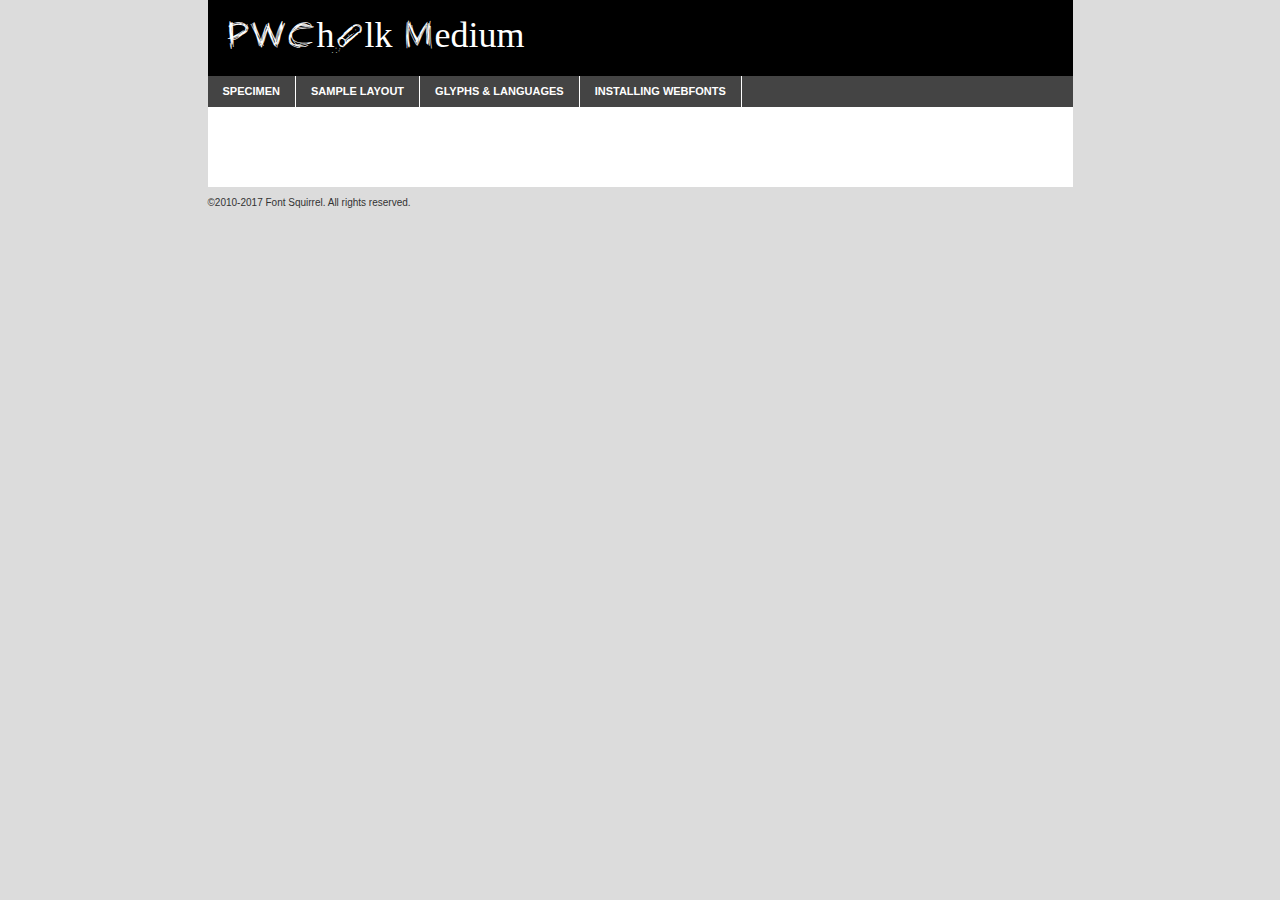
<file: pwchalk/pwchalk-demo.html>
<!DOCTYPE html PUBLIC "-//W3C//DTD XHTML 1.0 Transitional//EN"
	"http://www.w3.org/TR/xhtml1/DTD/xhtml1-transitional.dtd">

<html xmlns="http://www.w3.org/1999/xhtml" xml:lang="en" lang="en">
<head>
	<meta http-equiv="Content-Type" content="text/html; charset=utf-8" />
	<script src="http://ajax.googleapis.com/ajax/libs/jquery/1.7.2/jquery.min.js" type="text/javascript" charset="utf-8"></script>
	<script type="text/javascript">
	(function($){$.fn.easyTabs=function(option){var param=jQuery.extend({fadeSpeed:"fast",defaultContent:1,activeClass:'active'},option);$(this).each(function(){var thisId="#"+this.id;if(param.defaultContent==''){param.defaultContent=1;}
	if(typeof param.defaultContent=="number")
	{var defaultTab=$(thisId+" .tabs li:eq("+(param.defaultContent-1)+") a").attr('href').substr(1);}else{var defaultTab=param.defaultContent;}
	$(thisId+" .tabs li a").each(function(){var tabToHide=$(this).attr('href').substr(1);$("#"+tabToHide).addClass('easytabs-tab-content');});hideAll();changeContent(defaultTab);function hideAll(){$(thisId+" .easytabs-tab-content").hide();}
	function changeContent(tabId){hideAll();$(thisId+" .tabs li").removeClass(param.activeClass);$(thisId+" .tabs li a[href=#"+tabId+"]").closest('li').addClass(param.activeClass);if(param.fadeSpeed!="none")
	{$(thisId+" #"+tabId).fadeIn(param.fadeSpeed);}else{$(thisId+" #"+tabId).show();}}
	$(thisId+" .tabs li").click(function(){var tabId=$(this).find('a').attr('href').substr(1);changeContent(tabId);return false;});});}})(jQuery);
	</script>
	<link rel="stylesheet" href="specimen_files/specimen_stylesheet.css" type="text/css" charset="utf-8" />
	<link rel="stylesheet" href="stylesheet.css" type="text/css" charset="utf-8" />

	<style type="text/css">
					body{
				font-family: 'pwchalkmedium';
							}
		</style>

	<title>PWChalk Medium Specimen</title>
	
	
	<script type="text/javascript" charset="utf-8">
		$(document).ready(function() {
			$('#container').easyTabs({defaultContent:1});
		});
	</script>
</head>

<body>
<div id="container">
	<div id="header">
		PWChalk Medium	</div>
	<ul class="tabs">
		<li><a href="#specimen">Specimen</a></li>
		<li><a href="#layout">Sample Layout</a></li>
				<li><a href="#glyphs">Glyphs &amp; Languages</a></li>
		<li><a href="#installing">Installing Webfonts</a></li>
		
	</ul>
	
	<div id="main_content">

		
			<div id="specimen">
		
				<div class="section">
					<div class="grid12 firstcol">
						<div class="huge">AaBb</div>
					</div>
				</div>
		
				<div class="section">
					<div class="glyph_range">A&#x200B;B&#x200b;C&#x200b;D&#x200b;E&#x200b;F&#x200b;G&#x200b;H&#x200b;I&#x200b;J&#x200b;K&#x200b;L&#x200b;M&#x200b;N&#x200b;O&#x200b;P&#x200b;Q&#x200b;R&#x200b;S&#x200b;T&#x200b;U&#x200b;V&#x200b;W&#x200b;X&#x200b;Y&#x200b;Z&#x200b;a&#x200b;b&#x200b;c&#x200b;d&#x200b;e&#x200b;f&#x200b;g&#x200b;h&#x200b;i&#x200b;j&#x200b;k&#x200b;l&#x200b;m&#x200b;n&#x200b;o&#x200b;p&#x200b;q&#x200b;r&#x200b;s&#x200b;t&#x200b;u&#x200b;v&#x200b;w&#x200b;x&#x200b;y&#x200b;z&#x200b;1&#x200b;2&#x200b;3&#x200b;4&#x200b;5&#x200b;6&#x200b;7&#x200b;8&#x200b;9&#x200b;0&#x200b;&amp;&#x200b;.&#x200b;,&#x200b;?&#x200b;!&#x200b;&#64;&#x200b;(&#x200b;)&#x200b;#&#x200b;$&#x200b;%&#x200b;*&#x200b;+&#x200b;-&#x200b;=&#x200b;:&#x200b;;</div>
				</div>
				<div class="section">
					<div class="grid12 firstcol">
						<table class="sample_table">
							<tr><td>10</td><td class="size10">abcdefghijklmnopqrstuvwxyzABCDEFGHIJKLMNOPQRSTUVWXYZ0123456789abcdefghijklmnopqrstuvwxyzABCDEFGHIJKLMNOPQRSTUVWXYZ0123456789abcdefghijklmnopqrstuvwxyzABCDEFGHIJKLMNOPQRSTUVWXYZ</td></tr>
							<tr><td>11</td><td class="size11">abcdefghijklmnopqrstuvwxyzABCDEFGHIJKLMNOPQRSTUVWXYZ0123456789abcdefghijklmnopqrstuvwxyzABCDEFGHIJKLMNOPQRSTUVWXYZ0123456789abcdefghijklmnopqrstuvwxyzABCDEFGHIJKLMNOPQRSTUVWXYZ</td></tr>
							<tr><td>12</td><td class="size12">abcdefghijklmnopqrstuvwxyzABCDEFGHIJKLMNOPQRSTUVWXYZ0123456789abcdefghijklmnopqrstuvwxyzABCDEFGHIJKLMNOPQRSTUVWXYZ0123456789abcdefghijklmnopqrstuvwxyzABCDEFGHIJKLMNOPQRSTUVWXYZ</td></tr>
							<tr><td>13</td><td class="size13">abcdefghijklmnopqrstuvwxyzABCDEFGHIJKLMNOPQRSTUVWXYZ0123456789abcdefghijklmnopqrstuvwxyzABCDEFGHIJKLMNOPQRSTUVWXYZ0123456789abcdefghijklmnopqrstuvwxyzABCDEFGHIJKLMNOPQRSTUVWXYZ</td></tr>
							<tr><td>14</td><td class="size14">abcdefghijklmnopqrstuvwxyzABCDEFGHIJKLMNOPQRSTUVWXYZ0123456789abcdefghijklmnopqrstuvwxyzABCDEFGHIJKLMNOPQRSTUVWXYZ0123456789abcdefghijklmnopqrstuvwxyzABCDEFGHIJKLMNOPQRSTUVWXYZ</td></tr>
							<tr><td>16</td><td class="size16">abcdefghijklmnopqrstuvwxyzABCDEFGHIJKLMNOPQRSTUVWXYZ0123456789abcdefghijklmnopqrstuvwxyzABCDEFGHIJKLMNOPQRSTUVWXYZ</td></tr>
							<tr><td>18</td><td class="size18">abcdefghijklmnopqrstuvwxyzABCDEFGHIJKLMNOPQRSTUVWXYZ0123456789abcdefghijklmnopqrstuvwxyzABCDEFGHIJKLMNOPQRSTUVWXYZ</td></tr>
							<tr><td>20</td><td class="size20">abcdefghijklmnopqrstuvwxyzABCDEFGHIJKLMNOPQRSTUVWXYZ0123456789abcdefghijklmnopqrstuvwxyzABCDEFGHIJKLMNOPQRSTUVWXYZ</td></tr>
							<tr><td>24</td><td class="size24">abcdefghijklmnopqrstuvwxyzABCDEFGHIJKLMNOPQRSTUVWXYZ0123456789abcdefghijklmnopqrstuvwxyzABCDEFGHIJKLMNOPQRSTUVWXYZ</td></tr>
							<tr><td>30</td><td class="size30">abcdefghijklmnopqrstuvwxyzABCDEFGHIJKLMNOPQRSTUVWXYZ0123456789abcdefghijklmnopqrstuvwxyzABCDEFGHIJKLMNOPQRSTUVWXYZ</td></tr>
							<tr><td>36</td><td class="size36">abcdefghijklmnopqrstuvwxyzABCDEFGHIJKLMNOPQRSTUVWXYZ0123456789abcdefghijklmnopqrstuvwxyzABCDEFGHIJKLMNOPQRSTUVWXYZ</td></tr>
							<tr><td>48</td><td class="size48">abcdefghijklmnopqrstuvwxyzABCDEFGHIJKLMNOPQRSTUVWXYZ0123456789abcdefghijklmnopqrstuvwxyzABCDEFGHIJKLMNOPQRSTUVWXYZ</td></tr>
							<tr><td>60</td><td class="size60">abcdefghijklmnopqrstuvwxyzABCDEFGHIJKLMNOPQRSTUVWXYZ0123456789abcdefghijklmnopqrstuvwxyzABCDEFGHIJKLMNOPQRSTUVWXYZ</td></tr>
							<tr><td>72</td><td class="size72">abcdefghijklmnopqrstuvwxyzABCDEFGHIJKLMNOPQRSTUVWXYZ0123456789abcdefghijklmnopqrstuvwxyzABCDEFGHIJKLMNOPQRSTUVWXYZ</td></tr>
							<tr><td>90</td><td class="size90">abcdefghijklmnopqrstuvwxyzABCDEFGHIJKLMNOPQRSTUVWXYZ0123456789abcdefghijklmnopqrstuvwxyzABCDEFGHIJKLMNOPQRSTUVWXYZ</td></tr>
						</table>
				
					</div>
			
				</div>
		
		
		
								<div class="section" id="bodycomparison">


										<div id="xheight">
				<div class="fontbody">&#x25FC;&#x25FC;&#x25FC;&#x25FC;&#x25FC;&#x25FC;&#x25FC;&#x25FC;&#x25FC;&#x25FC;&#x25FC;&#x25FC;&#x25FC;&#x25FC;&#x25FC;&#x25FC;&#x25FC;&#x25FC;&#x25FC;&#x25FC;&#x25FC;&#x25FC;&#x25FC;&#x25FC;&#x25FC;&#x25FC;&#x25FC;&#x25FC;&#x25FC;&#x25FC;&#x25FC;&#x25FC;&#x25FC;&#x25FC;&#x25FC;&#x25FC;&#x25FC;&#x25FC;&#x25FC;&#x25FC;&#x25FC;&#x25FC;&#x25FC;&#x25FC;&#x25FC;&#x25FC;&#x25FC;&#x25FC;&#x25FC;&#x25FC;&#x25FC;&#x25FC;&#x25FC;&#x25FC;&#x25FC;&#x25FC;&#x25FC;&#x25FC;&#x25FC;&#x25FC;&#x25FC;&#x25FC;&#x25FC;&#x25FC;&#x25FC;&#x25FC;&#x25FC;&#x25FC;&#x25FC;&#x25FC;&#x25FC;&#x25FC;&#x25FC;&#x25FC;&#x25FC;&#x25FC;&#x25FC;&#x25FC;&#x25FC;&#x25FC;&#x25FC;&#x25FC;&#x25FC;&#x25FC;&#x25FC;&#x25FC;&#x25FC;&#x25FC;&#x25FC;&#x25FC;&#x25FC;&#x25FC;&#x25FC;&#x25FC;&#x25FC;&#x25FC;&#x25FC;&#x25FC;&#x25FC;body</div><div class="arialbody">body</div><div class="verdanabody">body</div><div class="georgiabody">body</div></div>
										<div class="fontbody" style="z-index:1">
											body<span>PWChalk Medium</span>
										</div>
										<div class="arialbody" style="z-index:1">
											body<span>Arial</span>
										</div>
										<div class="verdanabody" style="z-index:1">
											body<span>Verdana</span>
										</div>
										<div class="georgiabody" style="z-index:1">
											body<span>Georgia</span>
										</div>



								</div>
		
		
				<div class="section psample psample_row1" id="">
					
					<div class="grid2 firstcol">
						<p class="size10"><span>10.</span>Aenean lacinia bibendum nulla sed consectetur. Fusce dapibus, tellus ac cursus commodo, tortor mauris condimentum nibh, ut fermentum massa justo sit amet risus. Nullam id dolor id nibh ultricies vehicula ut id elit. Cum sociis natoque penatibus et magnis dis parturient montes, nascetur ridiculus mus. Nulla vitae elit libero, a pharetra augue.</p>
			
					</div>
					<div class="grid3">
						<p class="size11"><span>11.</span>Aenean lacinia bibendum nulla sed consectetur. Fusce dapibus, tellus ac cursus commodo, tortor mauris condimentum nibh, ut fermentum massa justo sit amet risus. Nullam id dolor id nibh ultricies vehicula ut id elit. Cum sociis natoque penatibus et magnis dis parturient montes, nascetur ridiculus mus. Nulla vitae elit libero, a pharetra augue.</p>
			
					</div>
					<div class="grid3">
						<p class="size12"><span>12.</span>Aenean lacinia bibendum nulla sed consectetur. Fusce dapibus, tellus ac cursus commodo, tortor mauris condimentum nibh, ut fermentum massa justo sit amet risus. Nullam id dolor id nibh ultricies vehicula ut id elit. Cum sociis natoque penatibus et magnis dis parturient montes, nascetur ridiculus mus. Nulla vitae elit libero, a pharetra augue.</p>
			
					</div>
					<div class="grid4">
						<p class="size13"><span>13.</span>Aenean lacinia bibendum nulla sed consectetur. Fusce dapibus, tellus ac cursus commodo, tortor mauris condimentum nibh, ut fermentum massa justo sit amet risus. Nullam id dolor id nibh ultricies vehicula ut id elit. Cum sociis natoque penatibus et magnis dis parturient montes, nascetur ridiculus mus. Nulla vitae elit libero, a pharetra augue.</p>
			
					</div>
					<div class="white_blend"></div>
					
				</div>
				<div class="section psample psample_row2" id="">
					<div class="grid3 firstcol">
						<p class="size14"><span>14.</span>Aenean lacinia bibendum nulla sed consectetur. Fusce dapibus, tellus ac cursus commodo, tortor mauris condimentum nibh, ut fermentum massa justo sit amet risus. Nullam id dolor id nibh ultricies vehicula ut id elit. Cum sociis natoque penatibus et magnis dis parturient montes, nascetur ridiculus mus. Nulla vitae elit libero, a pharetra augue.</p>
			
					</div>
					<div class="grid4">
						<p class="size16"><span>16.</span>Aenean lacinia bibendum nulla sed consectetur. Fusce dapibus, tellus ac cursus commodo, tortor mauris condimentum nibh, ut fermentum massa justo sit amet risus. Nullam id dolor id nibh ultricies vehicula ut id elit. Cum sociis natoque penatibus et magnis dis parturient montes, nascetur ridiculus mus. Nulla vitae elit libero, a pharetra augue.</p>
			
					</div>
					<div class="grid5">
						<p class="size18"><span>18.</span>Aenean lacinia bibendum nulla sed consectetur. Fusce dapibus, tellus ac cursus commodo, tortor mauris condimentum nibh, ut fermentum massa justo sit amet risus. Nullam id dolor id nibh ultricies vehicula ut id elit. Cum sociis natoque penatibus et magnis dis parturient montes, nascetur ridiculus mus. Nulla vitae elit libero, a pharetra augue.</p>
			
					</div>

					<div class="white_blend"></div>

				</div>
				
				<div class="section psample psample_row3" id="">
					<div class="grid5 firstcol">
						<p class="size20"><span>20.</span>Aenean lacinia bibendum nulla sed consectetur. Fusce dapibus, tellus ac cursus commodo, tortor mauris condimentum nibh, ut fermentum massa justo sit amet risus. Nullam id dolor id nibh ultricies vehicula ut id elit. Cum sociis natoque penatibus et magnis dis parturient montes, nascetur ridiculus mus. Nulla vitae elit libero, a pharetra augue.</p>
					</div>
					<div class="grid7">
						<p class="size24"><span>24.</span>Aenean lacinia bibendum nulla sed consectetur. Fusce dapibus, tellus ac cursus commodo, tortor mauris condimentum nibh, ut fermentum massa justo sit amet risus. Nullam id dolor id nibh ultricies vehicula ut id elit. Cum sociis natoque penatibus et magnis dis parturient montes, nascetur ridiculus mus. Nulla vitae elit libero, a pharetra augue.</p>
					</div>
					
					<div class="white_blend"></div>
					
				</div>
				
				<div class="section psample psample_row4" id="">
					<div class="grid12 firstcol">
						<p class="size30"><span>30.</span>Aenean lacinia bibendum nulla sed consectetur. Fusce dapibus, tellus ac cursus commodo, tortor mauris condimentum nibh, ut fermentum massa justo sit amet risus. Nullam id dolor id nibh ultricies vehicula ut id elit. Cum sociis natoque penatibus et magnis dis parturient montes, nascetur ridiculus mus. Nulla vitae elit libero, a pharetra augue.</p>
					</div>
					<div class="white_blend"></div>
					
				</div>
				
				
				
				<div class="section psample psample_row1 fullreverse">
					<div class="grid2 firstcol">
						<p class="size10"><span>10.</span>Aenean lacinia bibendum nulla sed consectetur. Fusce dapibus, tellus ac cursus commodo, tortor mauris condimentum nibh, ut fermentum massa justo sit amet risus. Nullam id dolor id nibh ultricies vehicula ut id elit. Cum sociis natoque penatibus et magnis dis parturient montes, nascetur ridiculus mus. Nulla vitae elit libero, a pharetra augue.</p>
			
					</div>
					<div class="grid3">
						<p class="size11"><span>11.</span>Aenean lacinia bibendum nulla sed consectetur. Fusce dapibus, tellus ac cursus commodo, tortor mauris condimentum nibh, ut fermentum massa justo sit amet risus. Nullam id dolor id nibh ultricies vehicula ut id elit. Cum sociis natoque penatibus et magnis dis parturient montes, nascetur ridiculus mus. Nulla vitae elit libero, a pharetra augue.</p>
			
					</div>
					<div class="grid3">
						<p class="size12"><span>12.</span>Aenean lacinia bibendum nulla sed consectetur. Fusce dapibus, tellus ac cursus commodo, tortor mauris condimentum nibh, ut fermentum massa justo sit amet risus. Nullam id dolor id nibh ultricies vehicula ut id elit. Cum sociis natoque penatibus et magnis dis parturient montes, nascetur ridiculus mus. Nulla vitae elit libero, a pharetra augue.</p>
			
					</div>
					<div class="grid4">
						<p class="size13"><span>13.</span>Aenean lacinia bibendum nulla sed consectetur. Fusce dapibus, tellus ac cursus commodo, tortor mauris condimentum nibh, ut fermentum massa justo sit amet risus. Nullam id dolor id nibh ultricies vehicula ut id elit. Cum sociis natoque penatibus et magnis dis parturient montes, nascetur ridiculus mus. Nulla vitae elit libero, a pharetra augue.</p>
			
					</div>
					<div class="black_blend"></div>
					
				</div>
				
				<div class="section psample psample_row2 fullreverse">
					<div class="grid3 firstcol">
						<p class="size14"><span>14.</span>Aenean lacinia bibendum nulla sed consectetur. Fusce dapibus, tellus ac cursus commodo, tortor mauris condimentum nibh, ut fermentum massa justo sit amet risus. Nullam id dolor id nibh ultricies vehicula ut id elit. Cum sociis natoque penatibus et magnis dis parturient montes, nascetur ridiculus mus. Nulla vitae elit libero, a pharetra augue.</p>
			
					</div>
					<div class="grid4">
						<p class="size16"><span>16.</span>Aenean lacinia bibendum nulla sed consectetur. Fusce dapibus, tellus ac cursus commodo, tortor mauris condimentum nibh, ut fermentum massa justo sit amet risus. Nullam id dolor id nibh ultricies vehicula ut id elit. Cum sociis natoque penatibus et magnis dis parturient montes, nascetur ridiculus mus. Nulla vitae elit libero, a pharetra augue.</p>
			
					</div>
					<div class="grid5">
						<p class="size18"><span>18.</span>Aenean lacinia bibendum nulla sed consectetur. Fusce dapibus, tellus ac cursus commodo, tortor mauris condimentum nibh, ut fermentum massa justo sit amet risus. Nullam id dolor id nibh ultricies vehicula ut id elit. Cum sociis natoque penatibus et magnis dis parturient montes, nascetur ridiculus mus. Nulla vitae elit libero, a pharetra augue.</p>
			
					</div>
					<div class="black_blend"></div>

				</div>
				
				<div class="section psample fullreverse psample_row3" id="">
					<div class="grid5 firstcol">
						<p class="size20"><span>20.</span>Aenean lacinia bibendum nulla sed consectetur. Fusce dapibus, tellus ac cursus commodo, tortor mauris condimentum nibh, ut fermentum massa justo sit amet risus. Nullam id dolor id nibh ultricies vehicula ut id elit. Cum sociis natoque penatibus et magnis dis parturient montes, nascetur ridiculus mus. Nulla vitae elit libero, a pharetra augue.</p>
					</div>
					<div class="grid7">
						<p class="size24"><span>24.</span>Aenean lacinia bibendum nulla sed consectetur. Fusce dapibus, tellus ac cursus commodo, tortor mauris condimentum nibh, ut fermentum massa justo sit amet risus. Nullam id dolor id nibh ultricies vehicula ut id elit. Cum sociis natoque penatibus et magnis dis parturient montes, nascetur ridiculus mus. Nulla vitae elit libero, a pharetra augue.</p>
					</div>
					
					<div class="black_blend"></div>
					
				</div>
				
				<div class="section psample fullreverse psample_row4" id="" style="border-bottom: 20px #000 solid;">
					<div class="grid12 firstcol">
						<p class="size30"><span>30.</span>Aenean lacinia bibendum nulla sed consectetur. Fusce dapibus, tellus ac cursus commodo, tortor mauris condimentum nibh, ut fermentum massa justo sit amet risus. Nullam id dolor id nibh ultricies vehicula ut id elit. Cum sociis natoque penatibus et magnis dis parturient montes, nascetur ridiculus mus. Nulla vitae elit libero, a pharetra augue.</p>
					</div>
					<div class="black_blend"></div>
					
				</div>
				
				
				
				
			</div>
			
			<div id="layout">
				
				<div class="section">
					
					<div class="grid12 firstcol">
						<h1>Lorem Ipsum Dolor</h1>
						<h2>Etiam porta sem malesuada magna mollis euismod</h2>
						
						<p class="byline">By <a href="#link">Aenean Lacinia</a></p>
					</div>
				</div>
				<div class="section">
					<div class="grid8 firstcol">
						<p class="large">Donec sed odio dui. Morbi leo risus, porta ac consectetur ac, vestibulum at eros. Fusce dapibus, tellus ac cursus commodo, tortor mauris condimentum nibh, ut fermentum massa justo sit amet risus. </p>

						
						<h3>Pellentesque ornare sem</h3>

						<p>Maecenas sed diam eget risus varius blandit sit amet non magna. Maecenas faucibus mollis interdum. Donec ullamcorper nulla non metus auctor fringilla. Nullam id dolor id nibh ultricies vehicula ut id elit. Nullam id dolor id nibh ultricies vehicula ut id elit. </p>

						<p>Aenean eu leo quam. Pellentesque ornare sem lacinia quam venenatis vestibulum. Lorem ipsum dolor sit amet, consectetur adipiscing elit. Cum sociis natoque penatibus et magnis dis parturient montes, nascetur ridiculus mus. </p>

						<p>Nulla vitae elit libero, a pharetra augue. Praesent commodo cursus magna, vel scelerisque nisl consectetur et. Aenean lacinia bibendum nulla sed consectetur. </p>

						<p>Nullam quis risus eget urna mollis ornare vel eu leo. Nullam quis risus eget urna mollis ornare vel eu leo. Maecenas sed diam eget risus varius blandit sit amet non magna. Donec ullamcorper nulla non metus auctor fringilla. </p>

						<h3>Cras mattis consectetur</h3>

						<p>Aenean eu leo quam. Pellentesque ornare sem lacinia quam venenatis vestibulum. Aenean lacinia bibendum nulla sed consectetur. Integer posuere erat a ante venenatis dapibus posuere velit aliquet. Cras mattis consectetur purus sit amet fermentum. </p>

						<p>Nullam id dolor id nibh ultricies vehicula ut id elit. Nullam quis risus eget urna mollis ornare vel eu leo. Cras mattis consectetur purus sit amet fermentum.</p>
					</div>
					
					<div class="grid4 sidebar">
						
						<div class="box reverse">
							<p class="last">Nullam quis risus eget urna mollis ornare vel eu leo. Donec ullamcorper nulla non metus auctor fringilla. Cras mattis consectetur purus sit amet fermentum. Sed posuere consectetur est at lobortis. Lorem ipsum dolor sit amet, consectetur adipiscing elit. </p>
						</div>
						
						<p class="caption">Maecenas sed diam eget risus varius.</p>

						<p>Vestibulum id ligula porta felis euismod semper. Integer posuere erat a ante venenatis dapibus posuere velit aliquet. Vestibulum id ligula porta felis euismod semper. Sed posuere consectetur est at lobortis. Maecenas sed diam eget risus varius blandit sit amet non magna. Fusce dapibus, tellus ac cursus commodo, tortor mauris condimentum nibh, ut fermentum massa justo sit amet risus. </p>

					

						<p>Duis mollis, est non commodo luctus, nisi erat porttitor ligula, eget lacinia odio sem nec elit. Aenean lacinia bibendum nulla sed consectetur. Vivamus sagittis lacus vel augue laoreet rutrum faucibus dolor auctor. Aenean lacinia bibendum nulla sed consectetur. Nullam quis risus eget urna mollis ornare vel eu leo. </p>

						<p>Praesent commodo cursus magna, vel scelerisque nisl consectetur et. Donec ullamcorper nulla non metus auctor fringilla. Maecenas faucibus mollis interdum. Fusce dapibus, tellus ac cursus commodo, tortor mauris condimentum nibh, ut fermentum massa justo sit amet risus. </p>

					</div>
				</div>
				
			</div>


			



		<div id="glyphs">
			<div class="section">
				<div class="grid12 firstcol">
			
				<h1>Language Support</h1>
				<p>The subset of PWChalk Medium in this kit supports the following languages:<br />
			
									</p>
				<h1>Glyph Chart</h1>
				<p>The subset of PWChalk Medium in this kit includes all the glyphs listed below. Unicode entities are included above each glyph to help you insert individual characters into your layout.</p>
				<div id="glyph_chart">
			
																				 <div><p>&amp;#13;</p>&#13;</div>
																				 <div><p>&amp;#32;</p>&#32;</div>
																				 <div><p>&amp;#33;</p>&#33;</div>
																				 <div><p>&amp;#34;</p>&#34;</div>
																				 <div><p>&amp;#35;</p>&#35;</div>
																				 <div><p>&amp;#36;</p>&#36;</div>
																				 <div><p>&amp;#37;</p>&#37;</div>
																				 <div><p>&amp;#38;</p>&#38;</div>
																				 <div><p>&amp;#39;</p>&#39;</div>
																				 <div><p>&amp;#40;</p>&#40;</div>
																				 <div><p>&amp;#41;</p>&#41;</div>
																				 <div><p>&amp;#42;</p>&#42;</div>
																				 <div><p>&amp;#43;</p>&#43;</div>
																				 <div><p>&amp;#44;</p>&#44;</div>
																				 <div><p>&amp;#45;</p>&#45;</div>
																				 <div><p>&amp;#46;</p>&#46;</div>
																				 <div><p>&amp;#47;</p>&#47;</div>
																				 <div><p>&amp;#48;</p>&#48;</div>
																				 <div><p>&amp;#49;</p>&#49;</div>
																				 <div><p>&amp;#50;</p>&#50;</div>
																				 <div><p>&amp;#51;</p>&#51;</div>
																				 <div><p>&amp;#52;</p>&#52;</div>
																				 <div><p>&amp;#53;</p>&#53;</div>
																				 <div><p>&amp;#54;</p>&#54;</div>
																				 <div><p>&amp;#55;</p>&#55;</div>
																				 <div><p>&amp;#56;</p>&#56;</div>
																				 <div><p>&amp;#57;</p>&#57;</div>
																				 <div><p>&amp;#58;</p>&#58;</div>
																				 <div><p>&amp;#59;</p>&#59;</div>
																				 <div><p>&amp;#60;</p>&#60;</div>
																				 <div><p>&amp;#61;</p>&#61;</div>
																				 <div><p>&amp;#62;</p>&#62;</div>
																				 <div><p>&amp;#63;</p>&#63;</div>
																				 <div><p>&amp;#64;</p>&#64;</div>
																				 <div><p>&amp;#65;</p>&#65;</div>
																				 <div><p>&amp;#66;</p>&#66;</div>
																				 <div><p>&amp;#67;</p>&#67;</div>
																				 <div><p>&amp;#68;</p>&#68;</div>
																				 <div><p>&amp;#69;</p>&#69;</div>
																				 <div><p>&amp;#70;</p>&#70;</div>
																				 <div><p>&amp;#71;</p>&#71;</div>
																				 <div><p>&amp;#72;</p>&#72;</div>
																				 <div><p>&amp;#73;</p>&#73;</div>
																				 <div><p>&amp;#74;</p>&#74;</div>
																				 <div><p>&amp;#75;</p>&#75;</div>
																				 <div><p>&amp;#76;</p>&#76;</div>
																				 <div><p>&amp;#77;</p>&#77;</div>
																				 <div><p>&amp;#78;</p>&#78;</div>
																				 <div><p>&amp;#79;</p>&#79;</div>
																				 <div><p>&amp;#80;</p>&#80;</div>
																				 <div><p>&amp;#81;</p>&#81;</div>
																				 <div><p>&amp;#82;</p>&#82;</div>
																				 <div><p>&amp;#83;</p>&#83;</div>
																				 <div><p>&amp;#84;</p>&#84;</div>
																				 <div><p>&amp;#85;</p>&#85;</div>
																				 <div><p>&amp;#86;</p>&#86;</div>
																				 <div><p>&amp;#87;</p>&#87;</div>
																				 <div><p>&amp;#88;</p>&#88;</div>
																				 <div><p>&amp;#89;</p>&#89;</div>
																				 <div><p>&amp;#90;</p>&#90;</div>
																				 <div><p>&amp;#91;</p>&#91;</div>
																				 <div><p>&amp;#92;</p>&#92;</div>
																				 <div><p>&amp;#93;</p>&#93;</div>
																				 <div><p>&amp;#94;</p>&#94;</div>
																				 <div><p>&amp;#95;</p>&#95;</div>
																				 <div><p>&amp;#96;</p>&#96;</div>
																				 <div><p>&amp;#97;</p>&#97;</div>
																				 <div><p>&amp;#98;</p>&#98;</div>
																				 <div><p>&amp;#123;</p>&#123;</div>
																				 <div><p>&amp;#124;</p>&#124;</div>
																				 <div><p>&amp;#125;</p>&#125;</div>
																				 <div><p>&amp;#126;</p>&#126;</div>
																				 <div><p>&amp;#160;</p>&#160;</div>
																				 <div><p>&amp;#173;</p>&#173;</div>
																				 <div><p>&amp;#8192;</p>&#8192;</div>
																				 <div><p>&amp;#8193;</p>&#8193;</div>
																				 <div><p>&amp;#8194;</p>&#8194;</div>
																				 <div><p>&amp;#8195;</p>&#8195;</div>
																				 <div><p>&amp;#8196;</p>&#8196;</div>
																				 <div><p>&amp;#8197;</p>&#8197;</div>
																				 <div><p>&amp;#8198;</p>&#8198;</div>
																				 <div><p>&amp;#8199;</p>&#8199;</div>
																				 <div><p>&amp;#8200;</p>&#8200;</div>
																				 <div><p>&amp;#8201;</p>&#8201;</div>
																				 <div><p>&amp;#8202;</p>&#8202;</div>
																				 <div><p>&amp;#8208;</p>&#8208;</div>
																				 <div><p>&amp;#8209;</p>&#8209;</div>
																				 <div><p>&amp;#8210;</p>&#8210;</div>
																				 <div><p>&amp;#8211;</p>&#8211;</div>
																				 <div><p>&amp;#8212;</p>&#8212;</div>
																				 <div><p>&amp;#8216;</p>&#8216;</div>
																				 <div><p>&amp;#8217;</p>&#8217;</div>
																				 <div><p>&amp;#8220;</p>&#8220;</div>
																				 <div><p>&amp;#8221;</p>&#8221;</div>
																				 <div><p>&amp;#8239;</p>&#8239;</div>
																				 <div><p>&amp;#8287;</p>&#8287;</div>
																				 <div><p>&amp;#9724;</p>&#9724;</div>
																																						</div>	
				</div>
		
		
			</div>
		</div>
		
		
		<div id="specs">
			
		</div>
	
		<div id="installing">
			<div class="section">
				<div class="grid7 firstcol">
					<h1>Installing Webfonts</h1>
					
					<p>Webfonts are supported by all major browser platforms but not all in the same way. There are currently four different font formats that must be included in order to target all browsers. This includes TTF, WOFF, EOT and SVG.</p>
					
					<h2>1. Upload your webfonts</h2>
					<p>You must upload your webfont kit to your website. They should be in or near the same directory as your CSS files.</p>
					
					<h2>2. Include the webfont stylesheet</h2>
					<p>A special CSS @font-face declaration helps the various browsers select the appropriate font it needs without causing you a bunch of headaches. Learn more about this syntax by reading the <a href="https://www.fontspring.com/blog/further-hardening-of-the-bulletproof-syntax">Fontspring blog post</a> about it. The code for it is as follows:</p>


<code>
@font-face{ 
	font-family: 'MyWebFont';
	src: url('WebFont.eot');
	src: url('WebFont.eot?#iefix') format('embedded-opentype'),
	     url('WebFont.woff') format('woff'),
	     url('WebFont.ttf') format('truetype'),
	     url('WebFont.svg#webfont') format('svg');
}
</code>

	<p>We've already gone ahead and generated the code for you. All you have to do is link to the stylesheet in your HTML, like this:</p>
	<code>&lt;link rel=&quot;stylesheet&quot; href=&quot;stylesheet.css&quot; type=&quot;text/css&quot; charset=&quot;utf-8&quot; /&gt;</code>

					<h2>3. Modify your own stylesheet</h2>
					<p>To take advantage of your new fonts, you must tell your stylesheet to use them. Look at the original @font-face declaration above and find the property called "font-family." The name linked there will be what you use to reference the font. Prepend that webfont name to the font stack in the "font-family" property, inside the selector you want to change. For example:</p>
<code>p { font-family: 'WebFont', Arial, sans-serif; }</code>

<h2>4. Test</h2>
<p>Getting webfonts to work cross-browser <em>can</em> be tricky. Use the information in the sidebar to help you if you find that fonts aren't loading in a particular browser.</p>
				</div>
				
				<div class="grid5 sidebar">
					<div class="box">
						<h2>Troubleshooting<br />Font-Face Problems</h2>
						<p>Having trouble getting your webfonts to load in your new website? Here are some tips to sort out what might be the problem.</p>

						<h3>Fonts not showing in any browser</h3>

						<p>This sounds like you need to work on the plumbing. You either did not upload the fonts to the correct directory, or you did not link the fonts properly in the CSS. If you've confirmed that all this is correct and you still have a problem, take a look at your .htaccess file and see if requests are getting intercepted.</p>

						<h3>Fonts not loading in iPhone or iPad</h3>

						<p>The most common problem here is that you are serving the fonts from an IIS server. IIS refuses to serve files that have unknown MIME types. If that is the case, you must set the MIME type for SVG to "image/svg+xml" in the server settings. Follow these instructions from Microsoft if you need help.</p>

						<h3>Fonts not loading in Firefox</h3>

						<p>The primary reason for this failure? You are still using a version Firefox older than 3.5. So upgrade already! If that isn't it, then you are very likely serving fonts from a different domain. Firefox requires that all font assets be served from the same domain. Lastly it is possible that you need to add WOFF to your list of MIME types (if you are serving via IIS.)</p>

						<h3>Fonts not loading in IE</h3>

						<p>Are you looking at Internet Explorer on an actual Windows machine or are you cheating by using a service like Adobe BrowserLab? Many of these screenshot services do not render @font-face for IE. Best to test it on a real machine.</p>

						<h3>Fonts not loading in IE9</h3>

						<p>IE9, like Firefox, requires that fonts be served from the same domain as the website. Make sure that is the case.</p>
					</div>
				</div>
			</div>
			
		</div>
	
	</div>
	<div id="footer">
		<p>&copy;2010-2017 Font Squirrel. All rights reserved.</p>
	</div>
</div>
</body>
</html>
</file>
<file: pwchalk/stylesheet.css>
/*! Generated by Font Squirrel (https://www.fontsquirrel.com) on March 4, 2021 */



@font-face {
    font-family: 'pwchalkmedium';
    src: url('pwchalk-webfont.woff2') format('woff2'),
         url('pwchalk-webfont.woff') format('woff');
    font-weight: normal;
    font-style: normal;

}
</file>
<file: pwchalk/specimen_files/specimen_stylesheet.css>
@import url('grid_12-825-55-15.css');

/*  
	CSS Reset by Eric Meyer - Released under Public Domain
    http://meyerweb.com/eric/tools/css/reset/
*/
html, body, div, span, applet, object, iframe,
h1, h2, h3, h4, h5, h6, p, blockquote, pre,
a, abbr, acronym, address, big, cite, code,
del, dfn, em, font, img, ins, kbd, q, s, samp,
small, strike, strong, sub, sup, tt, var,
b, u, i, center, dl, dt, dd, ol, ul, li,
fieldset, form, label, legend, table, 
caption, tbody, tfoot, thead, tr, th, td 
                  {margin: 0;padding: 0;border: 0;outline: 0;
                  font-size: 100%;vertical-align: baseline;
                  background: transparent;}
body              {line-height: 1;}
ol, ul            {list-style: none;}
blockquote, q     {quotes: none;}
blockquote:before, blockquote:after,
q:before, q:after {content: '';	content: none;}
:focus            {outline: 0;}
ins               {text-decoration: none;}
del               {text-decoration: line-through;}
table             {border-collapse: collapse;border-spacing: 0;}




body {
	color: #000;
	background-color: #dcdcdc;
}

a {
	text-decoration: none;
	color: #1883ba;
}

h1{
	font-size: 32px;
	font-weight: normal;
	font-style: normal;
	margin-bottom: 18px;
}

h2{
	font-size: 18px;
}

#container {
	width: 865px;
	margin: 0px auto;
}


#header {
	padding: 20px;
	font-size: 36px;
	background-color: #000;
	color: #fff;
}

#header span {
	color: #666;
}
#main_content {
	background-color: #fff;
	padding: 60px 20px 20px;
}


#footer p {
	margin: 0;
	padding-top: 10px;
	padding-bottom: 50px;
	color: #333;
	font: 10px Arial, sans-serif;
}

.tabs {
	width: 100%;
	height: 31px;
	background-color: #444;
}
.tabs li {
	float:  left;
	margin: 0;
	overflow: hidden;
	background-color: #444;
}
.tabs li a {
	display: block;
	color: #fff;
	text-decoration: none;
	font: bold 11px/11px 'Arial';
	text-transform: uppercase;
	padding: 10px 15px;
	border-right: 1px solid #fff;
}

.tabs li a:hover {
		background-color: #00b3ff;

}

.tabs li.active a {
	color:  #000;
	background-color: #fff;
}



div.huge {
	
	font-size: 300px;
	line-height: 1em;
	padding: 0;
	letter-spacing: -.02em;
	overflow: hidden;
}
div.glyph_range {
	font-size: 72px;
	line-height: 1.1em;
}

.size10{ font-size: 10px; }
.size11{ font-size: 11px; }
.size12{ font-size: 12px; }
.size13{ font-size: 13px; }
.size14{ font-size: 14px; }
.size16{ font-size: 16px; }
.size18{ font-size: 18px; }
.size20{ font-size: 20px; }
.size24{ font-size: 24px; }
.size30{ font-size: 30px; }
.size36{ font-size: 36px; }
.size48{ font-size: 48px; }
.size60{ font-size: 60px; }
.size72{ font-size: 72px; }
.size90{ font-size: 90px; }


.psample_row1 {	height: 120px;}
.psample_row1 {	height: 120px;}
.psample_row2 {	height: 160px;}
.psample_row3 {	height: 160px;}
.psample_row4 {	height: 160px;}

.psample {
	overflow: hidden;
	position: relative;
}
.psample p {
	line-height: 1.3em;
	display: block;
	overflow: hidden;
	margin: 0;
}

.psample span {
	margin-right: .5em;
}

.white_blend {
	width: 100%;
	height: 61px;
	background-image: url([data-uri]);
	position: absolute;
	bottom: 0;
}
.black_blend {
	width: 100%;
	height: 61px;
	background-image: url([data-uri]);
	position: absolute;
	bottom: 0;
}
.fullreverse {
	background:  #000 !important;
	color:  #fff !important;
	margin-left: -20px;
	padding-left: 20px;
	margin-right: -20px;
	padding-right: 20px;
	padding: 20px;
	margin-bottom:0;
}


.sample_table td {
	padding-top: 3px;
	padding-bottom:5px;
	padding-left: 5px;
	vertical-align: middle;
	line-height: 1.2em;
}

.sample_table td:first-child {
	background-color: #eee;
	text-align: right;
	padding-right: 5px;
	padding-left: 0;
	padding: 5px;
	font: 11px/12px "Courier New", Courier, mono;
}

code {
	white-space: pre;
	background-color: #eee;
	display: block;
	padding: 10px;
	margin-bottom: 18px;
	overflow: auto;
}


.bottom,.last 	{margin-bottom:0 !important; padding-bottom:0 !important;}

.box  { 
  padding: 18px; 
  margin-bottom: 18px; 
  background: #eee; 
}

.reverse,.reversed { background:  #000 !important;color:  #fff !important; border: none !important;}

#bodycomparison {
	position: relative;
	overflow: hidden;
	font-size: 72px;
	height: 90px;
	white-space: nowrap;
}

#bodycomparison div{
	font-size: 72px;
	line-height: 90px;
	display: inline;
	margin: 0 15px 0 0;
	padding: 0;
}

#bodycomparison div span{
	font: 10px Arial;
	position: absolute;
	left: 0;
}
#xheight {
	float: none;
	position: absolute;
	color: #d9f3ff;
	font-size: 72px;
	line-height: 90px;
}

.fontbody {
 position: relative;
}
.arialbody{
	font-family: Arial;
	position: relative;
}
.verdanabody{
	font-family: Verdana;
	position: relative;
}
.georgiabody{
	font-family: Georgia;
	position: relative;
}

/* @group Layout page
 */

#layout h1 {
	font-size: 36px;
	line-height: 42px;
	font-weight: normal;
	font-style: normal;
}

#layout h2 {
	font-size: 24px;
	line-height: 23px;
	font-weight: normal;
	font-style: normal;
}

#layout h3 {
	font-size: 22px;
	line-height: 1.4em;
	margin-top: 1em;
	font-weight: normal;
	font-style: normal;
}


#layout p.byline {
	font-size: 12px;
	margin-top: 18px;
	line-height: 12px;
	margin-bottom: 0;
}
#layout p {
	font-size: 14px;
	line-height: 21px;
	margin-bottom: .5em;
}

#layout p.large{
	font-size: 18px;
	line-height: 26px;
}

#layout .sidebar p{
	font-size: 12px;
	line-height: 1.4em;
}

#layout p.caption {
	font-size: 10px;
	margin-top: -16px;
	margin-bottom: 18px;
}

/* @end */

/* @group Glyphs */

#glyph_chart div{
	background-color: #d9f3ff;
	color: black;
	float: left;
	font-size: 36px;
	height: 1.2em;
	line-height: 1.2em;
	margin-bottom: 1px;
	margin-right: 1px;
	text-align: center;
	width: 1.2em;
	position: relative;
	padding: .6em .2em .2em;
}

#glyph_chart div p {
	position: absolute;
	left: 0;
	top: 0;
	display: block;
	text-align: center;
	font: bold 9px Arial, sans-serif;
	background-color: #3a768f;
	width: 100%;
	color: #fff;
	padding: 2px 0;
}


#glyphs h1 {
	font-family: Arial, sans-serif;
}
/* @end */

/* @group Installing */

#installing {
	font: 13px Arial, sans-serif;
}

#installing p,
#glyphs p{
	line-height: 1.2em;
	margin-bottom: 18px;
	font: 13px Arial, sans-serif;
}



#installing h3{
	font-size: 15px;
	margin-top: 18px;
}

/* @end */

#rendering h1 {
	font-family: Arial, sans-serif;
}
.render_table td {
	font: 11px "Courier New", Courier, mono;
	vertical-align: middle;
}
</file>
